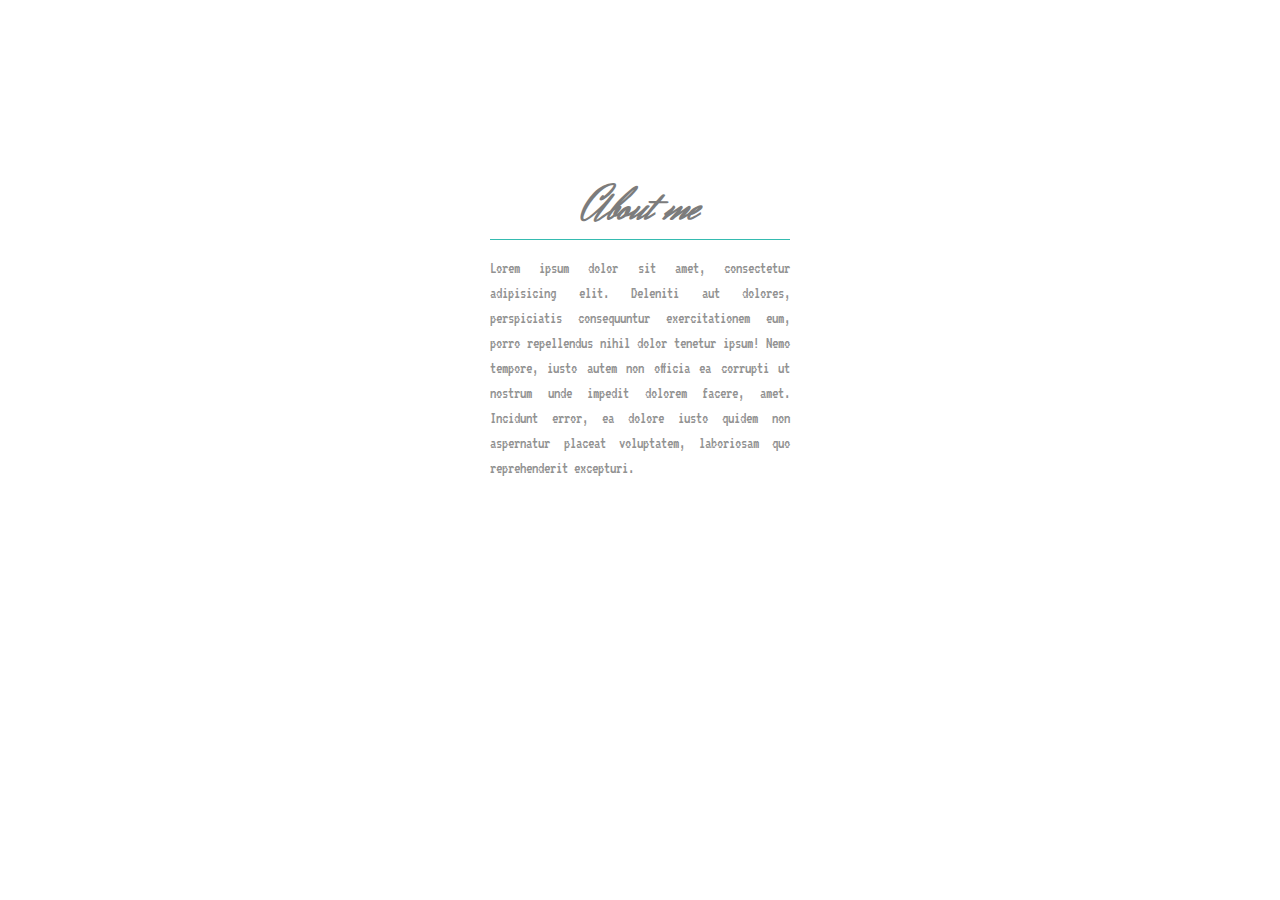
<file: about.html>
<!DOCTYPE html>
<html>
<head>
  <title>Jaga Santagostino</title>
  <link href='http://fonts.googleapis.com/css?family=Herr+Von+Muellerhoff' rel='stylesheet' type='text/css'>
  <link href='http://fonts.googleapis.com/css?family=Italianno' rel='stylesheet' type='text/css'>
  <link href='http://fonts.googleapis.com/css?family=VT323' rel='stylesheet' type='text/css'>
  <link rel="stylesheet" href="css/main.css">
</head>
<body>

  <div class="card">
    <h1 class="name single-title">
      About me</h1>

      <hr class="blue">
      <div class="about">
        <p>
         Lorem ipsum dolor sit amet, consectetur adipisicing elit. Deleniti aut dolores, perspiciatis consequuntur exercitationem eum, porro repellendus nihil dolor tenetur ipsum! Nemo tempore, iusto autem non officia ea corrupti ut nostrum unde impedit dolorem facere, amet. Incidunt error, ea dolore iusto quidem non aspernatur placeat voluptatem, laboriosam quo reprehenderit excepturi.
       </p>
   </div>
 </div>
 <script type="text/javascript" src="js/jquery-1.11.1.min.js"></script>

</body>
</html>
</file>
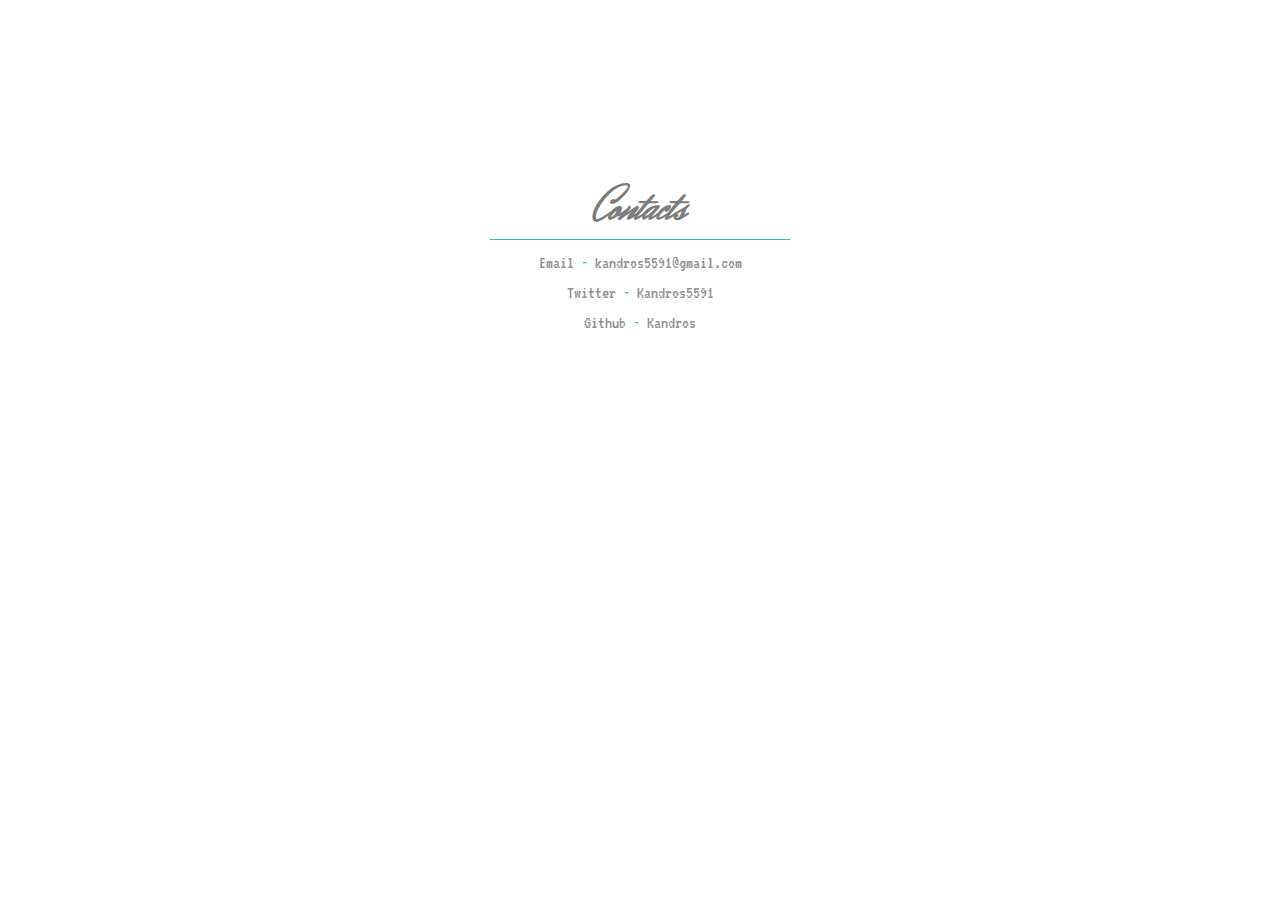
<file: contacts.html>
<!DOCTYPE html>
<html>
<head>
  <title>Jaga Santagostino</title>
  <link href='http://fonts.googleapis.com/css?family=Herr+Von+Muellerhoff' rel='stylesheet' type='text/css'>
  <link href='http://fonts.googleapis.com/css?family=Italianno' rel='stylesheet' type='text/css'>
  <link href='http://fonts.googleapis.com/css?family=VT323' rel='stylesheet' type='text/css'>
  <link rel="stylesheet" href="css/main.css">
</head>
<body>

  <div class="card">
  <h1 class="name single-title">
      Contacts</h1>

      <hr class="blue">
      <nav class="links contact-links">
       <a target="_blank" href="mailto:kandros5591@gmail.com">Email <span class="contact-span">-</span> kandros5591@gmail.com</a>
       <br>
       <a target="_blank" href="https://twitter.com/kandros5591">Twitter <span class="contact-span">-</span> Kandros5591</a>
       <br>
       <a target="_blank" href="https://github.com/">Github <span class="contact-span">-</span> Kandros</a>
       <br>
     </nav>
   </div>
        <script type="text/javascript" src="js/jquery-1.11.1.min.js"></script>

</body>
</html>
</file>
<file: css/main.css>
.card{opacity:0.85;background-color:#FFF;width:300px;padding:50px;margin:10% auto 0 auto}.name,.subtitle,.links{text-align:center}.name,.subtitle{opacity:0.8;color:#404040;line-height:0.5em}.name{font-size:48px;font-family:'Herr Von Muellerhoff',cursive}.subtitle{font-size:20px;font-family:'VT323'}nav{margin-bottom:15px}.links{color:red}.links a:link,.links a:visited{color:#808080;line-height:30px;text-decoration:none;font-family:'VT323'}.links a:hover{color:#232730;font-size:1.1em}p{color:#808080;line-height:25px;text-decoration:none;text-align:justify;font-family:'VT323'}.orange,.blue{height:1px;border:0}.orange{background-color:#FD864D}.blue{background-color:#12B0A3}.contact-span{color:#12B0A3}.single-title{line-height:0em;margin-bottom:30px}.contact-links{font-size:1.1em}
</file>
